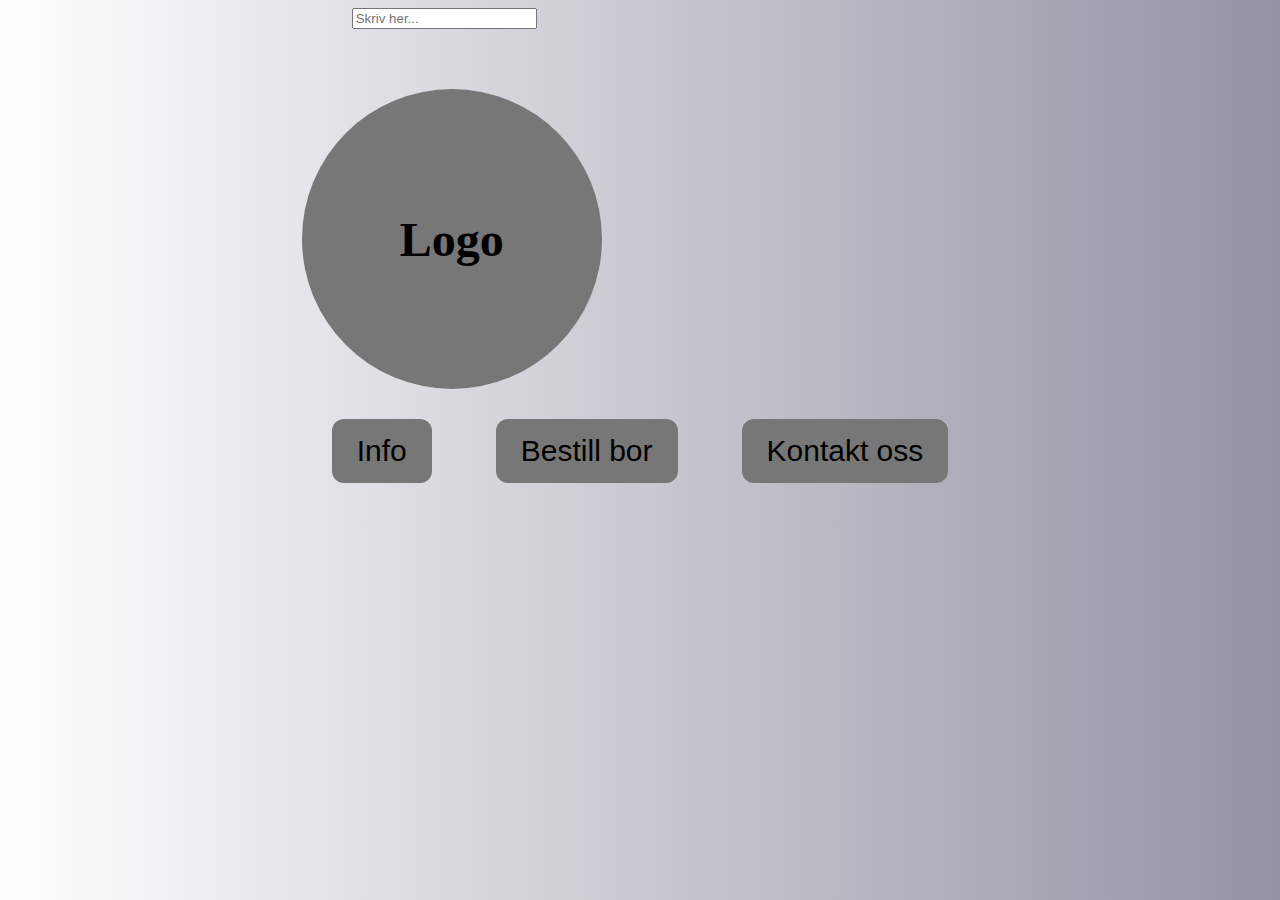
<file: index.html>
<!DOCTYPE html>
<html lang="en">
<head>
    <meta charset="UTF-8">
    <meta name="viewport" content="width=device-width, initial-scale=1.0">
    <link rel="stylesheet" type="text/css" href="stilR&M.css">
    <title>Prototype</title>
</head>
<body>
<div class="gridcontainer1"> 
  <div class="grid-item1">
    <input type="text" placeholder="Skriv her..."> <!-- Input box -->
  </div>
  <div class="container">
    <div class="circle-with-text">
      <h1>Logo</h1>
    </div>
    <!-- buttons INSIDE the container -->
    <a href="info.html"><button type="button">Info</button></a> 
    <a href="bord.html"><button type="button">Bestill bor</button></a> 
    <a href="kontakt.html"><button type="button">Kontakt oss</button></a> 
  </div>
</div>

<script>
  // Future genius scripts go heregit 
</script>
</body>
</html>
</body>
</html>
</file>
<file: stilR&M.css>
body{
    display: flex;
    justify-content: center;
    align-items: center;
    background:linear-gradient(to right, rgb(255, 255, 255), rgb(149, 146, 163))
}
.grid-item1 {
    padding-left: 50px; /*Alt som er innen for grid-item1 blir flyttet 50 pixler it venstre*/
    margin-bottom: 60px; /*Margin bottom er avstanden mellom grid-item1 og grid-item2*/
}
.circle-with-text {
  background-color: rgb(119, 119, 119);
  height: 300px;
  width: 300px;     /* match height */
  display: flex;
  justify-content: center;
  align-items: center;
  border-radius: 50%;
  color: rgb(0, 0, 0);
  font-size: 24px;
}

button {
    background-color: rgb(119, 119, 119);
    border: none;
    color: rgb(0, 0, 0);
    padding: 15px 25px;
    text-align: center;
    text-decoration: none;
    display: inline-block;
    font-size: 30px;
    margin: 30px;
    border-radius: 12px;
}
</file>
